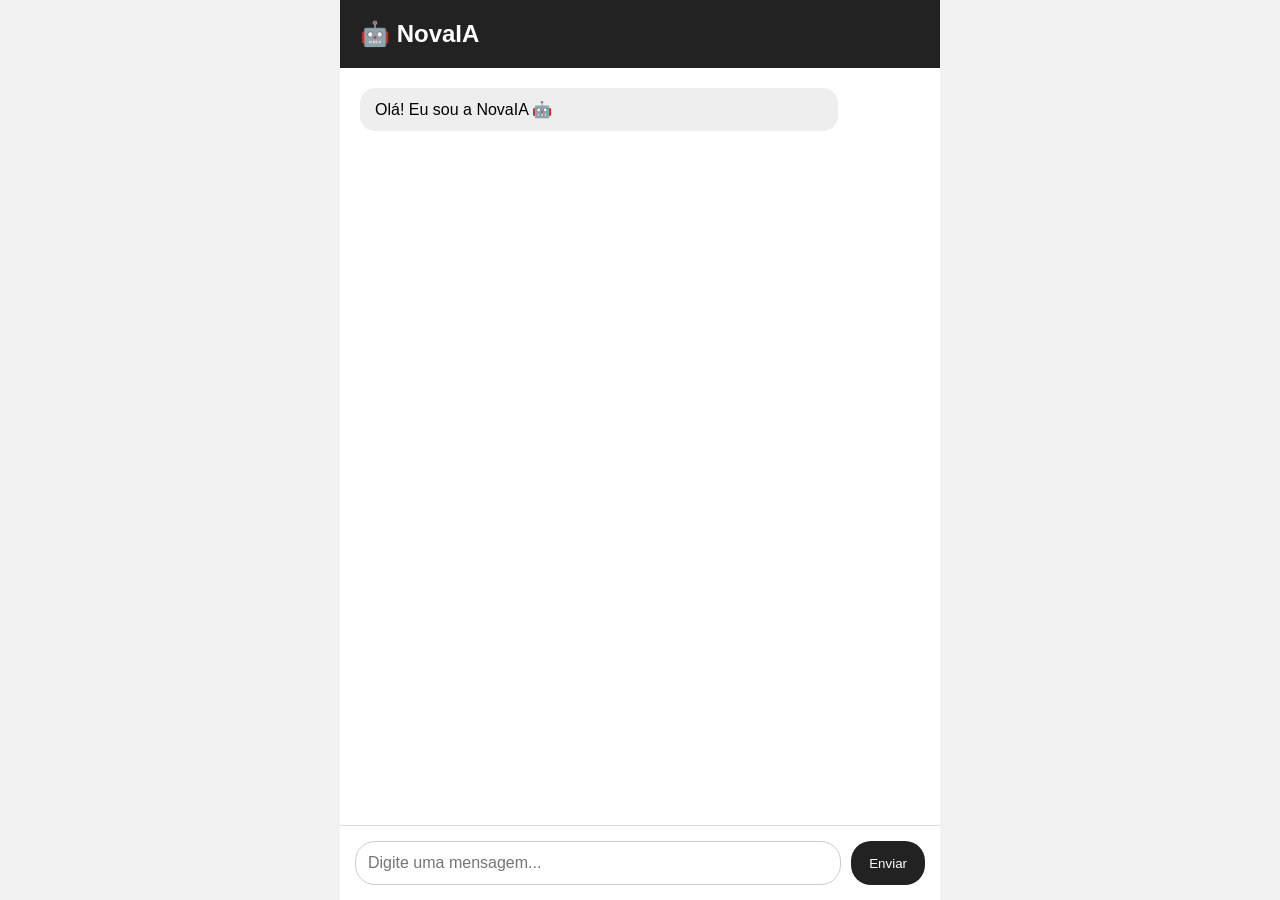
<file: index.html>
<!DOCTYPE html>
<html lang="pt-BR">
<head>
    <meta charset="UTF-8">
    <meta name="viewport" content="width=device-width, initial-scale=1.0">
    <title>NovaIA</title>

    <style>
        body {
            margin: 0;
            font-family: Arial, sans-serif;
            background: #f2f2f2;
        }

        .app {
            max-width: 600px;
            height: 100vh;
            margin: auto;
            background: white;
            display: flex;
            flex-direction: column;
        }

        header {
            background: #222;
            color: white;
            padding: 20px;
            font-size: 24px;
            font-weight: bold;
        }

        #chat {
            flex: 1;
            padding: 20px;
            overflow-y: auto;
        }

        .mensagem {
            margin-bottom: 15px;
            padding: 12px 15px;
            border-radius: 15px;
            max-width: 80%;
        }

        .novaia {
            background: #eeeeee;
        }

        .usuario {
            background: #222;
            color: white;
            margin-left: auto;
        }

        .entrada {
            display: flex;
            padding: 15px;
            border-top: 1px solid #ddd;
            gap: 10px;
        }

        input {
            flex: 1;
            padding: 12px;
            border: 1px solid #ccc;
            border-radius: 20px;
            font-size: 16px;
        }

        button {
            border: none;
            background: #222;
            color: white;
            padding: 12px 18px;
            border-radius: 20px;
            cursor: pointer;
        }
    </style>
</head>

<body>

<div class="app">

    <header>
        🤖 NovaIA
    </header>

    <div id="chat">
        <div class="mensagem novaia">
            Olá! Eu sou a NovaIA 🤖
        </div>
    </div>

    <div class="entrada">
        <input id="mensagem" type="text" placeholder="Digite uma mensagem...">
        <button onclick="enviar()">Enviar</button>
    </div>

</div>

<script>
function enviar() {
    const input = document.getElementById("mensagem");
    const chat = document.getElementById("chat");

    if (input.value.trim() === "") return;

    const texto = input.value;

    chat.innerHTML += `
        <div class="mensagem usuario">
            ${texto}
        </div>
    `;

    input.value = "";

    chat.innerHTML += `
        <div class="mensagem novaia">
            Recebi sua mensagem! 🤖
        </div>
    `;

    chat.scrollTop = chat.scrollHeight;
}
</script>

</body>
</html>
</file>
